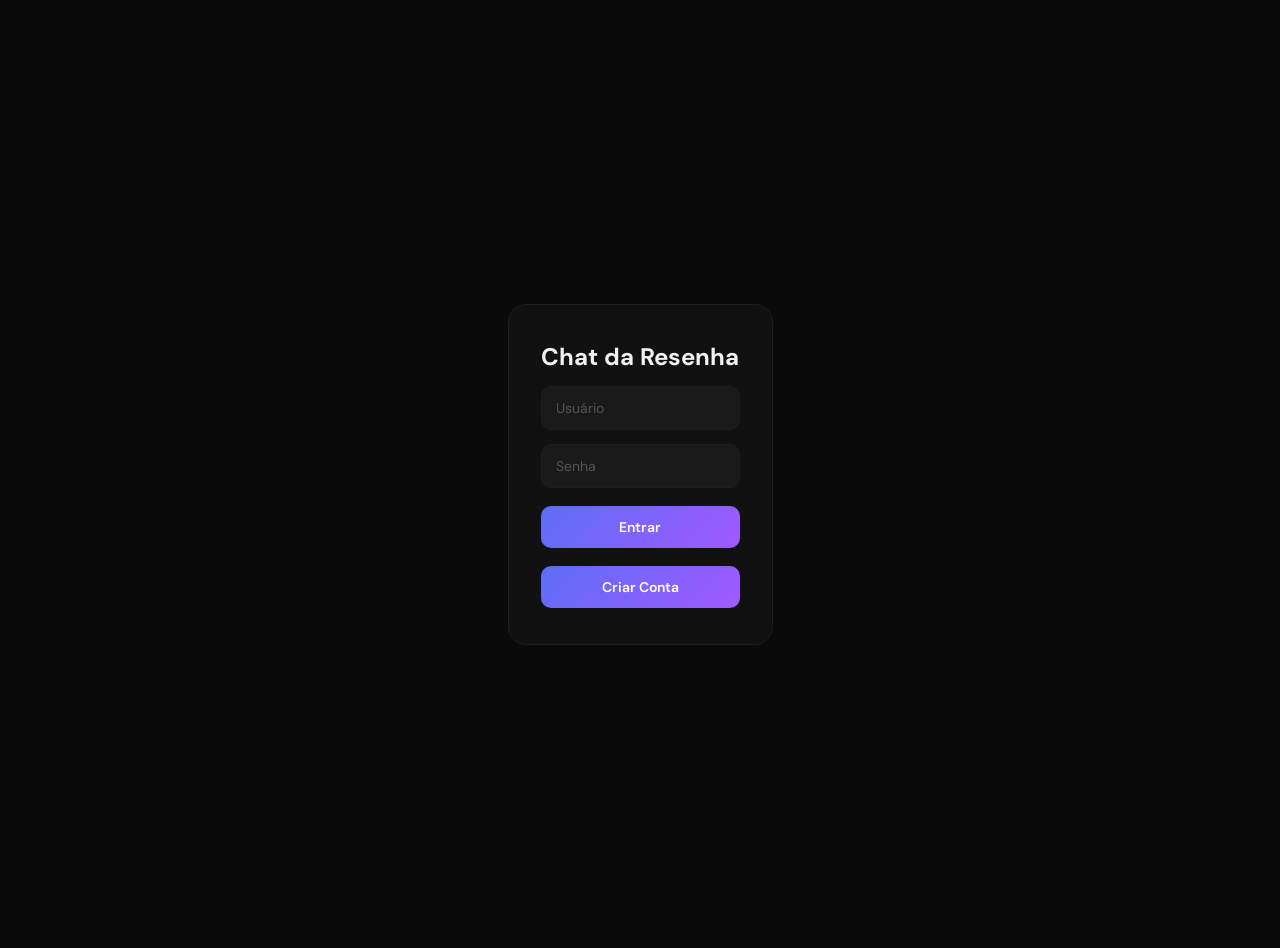
<file: index.html>
<!DOCTYPE html>
<html lang="pt-BR">
<head>
<meta charset="UTF-8">
<meta name="viewport" content="width=device-width, initial-scale=1.0">

<title>Chat da Resenha</title>

<link rel="stylesheet" href="static/login.css">

</head>
<body>

<div class="login-container">

    <h2>Chat da Resenha</h2>

    <input
        id="username"
        type="text"
        placeholder="Usuário"
    >

    <input
        id="password"
        type="password"
        placeholder="Senha"
    >

    <button onclick="login()">
        Entrar
    </button>

    <button onclick="register()">
        Criar Conta
    </button>

</div>

<script>

const API_URL =
"https://apichat-production-e8b7.up.railway.app";

async function login(){

    const username =
    document.getElementById("username").value.trim();

    const password =
    document.getElementById("password").value.trim();

    if(!username || !password){
        alert("Preencha todos os campos");
        return;
    }

    try{

        const resposta = await fetch(
            `${API_URL}/login`,
            {
                method:"POST",
                headers:{
                    "Content-Type":"application/json"
                },
                body:JSON.stringify({
                    username,
                    password
                })
            }
        );

        const usuario =
        await resposta.json();

        if(!resposta.ok){
            alert(usuario.error);
            return;
        }

        localStorage.setItem(
            "usuario_id",
            usuario.id
        );

        localStorage.setItem(
            "username",
            usuario.username
        );

        window.location.href =
        "templates/chat.html";

    }catch(erro){

        console.error(erro);

        alert(
            "Erro ao conectar com a API"
        );
    }
}

async function register(){

    const username =
    document.getElementById("username").value.trim();

    const password =
    document.getElementById("password").value.trim();

    if(!username || !password){
        alert("Preencha todos os campos");
        return;
    }

    try{

        const resposta = await fetch(
            `${API_URL}/register`,
            {
                method:"POST",
                headers:{
                    "Content-Type":"application/json"
                },
                body:JSON.stringify({
                    username,
                    password
                })
            }
        );

        const dados =
        await resposta.json();

        if(!resposta.ok){
            alert(dados.error);
            return;
        }

        alert(
            "Conta criada com sucesso!"
        );

    }catch(erro){

        console.error(erro);

        alert(
            "Erro ao conectar com a API"
        );
    }
}

</script>

</body>
</html>
</file>
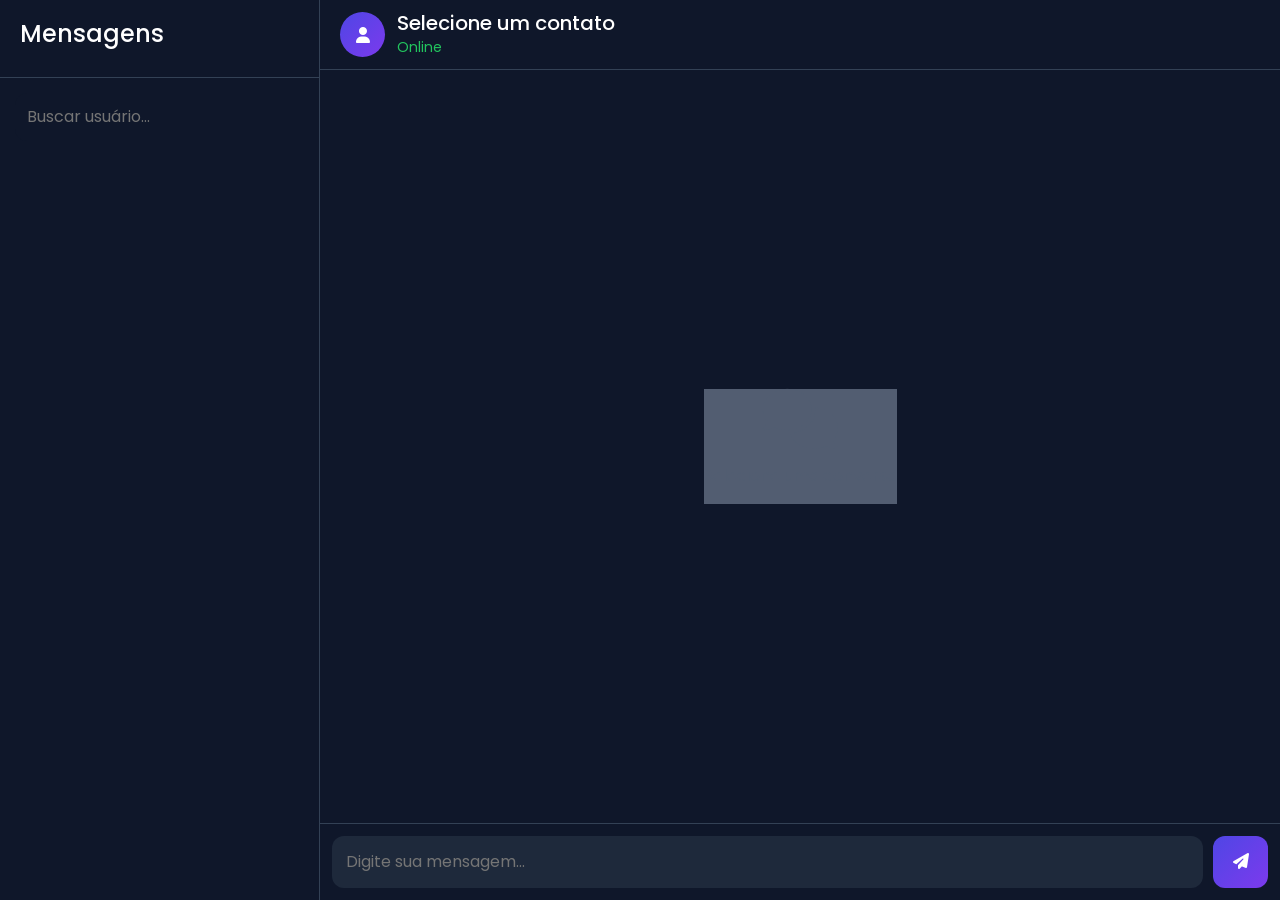
<file: templates/chat.html>
<!DOCTYPE html>
<html lang="pt-BR">
<head>
<meta charset="UTF-8">
<meta name="viewport" content="width=device-width, initial-scale=1.0">

<title>Chat</title>

<link href="https://cdn.jsdelivr.net/npm/bootstrap@5.3.3/dist/css/bootstrap.min.css" rel="stylesheet">
<link rel="stylesheet" href="https://cdnjs.cloudflare.com/ajax/libs/font-awesome/6.5.2/css/all.min.css">
<link rel="stylesheet" href="/static/style.css">
</head>

<body>

<!-- TOP BAR MOBILE -->
<nav class="navbar navbar-dark bg-dark d-md-none px-3">
    <button class="btn btn-outline-light" data-bs-toggle="offcanvas" data-bs-target="#sidebar">
        <i class="fa-solid fa-bars"></i>
    </button>
    <span class="navbar-brand ms-2">Chat</span>
</nav>

<div class="container-fluid p-0">
    <div class="row g-0 app">

        <!-- SIDEBAR ÚNICA (DESKTOP + MOBILE OFFCANVAS CLONE) -->
        <aside id="sidebar" class="col-md-4 col-lg-3 sidebar offcanvas-md offcanvas-start">

            <div class="offcanvas-header d-md-none">
                <h5 class="offcanvas-title">Mensagens</h5>
                <button type="button" class="btn-close btn-close-white" data-bs-dismiss="offcanvas"></button>
            </div>

            <div class="sidebar-header d-none d-md-block">
                <h4>Mensagens</h4>
            </div>

            <div class="search-box">
                <input id="nomeContato" type="text" placeholder="Buscar usuário...">
                <button onclick="adicionarContato()">
                    <i class="fa-solid fa-plus"></i>
                </button>
            </div>

            <ul id="lista-contatos"></ul>
        </aside>

        <!-- CHAT -->
        <main class="col-12 col-md-8 col-lg-9 chat">

            <div class="chat-header">
                <div class="header-info">
                    <div class="avatar-large">
                        <i class="fa-solid fa-user"></i>
                    </div>

                    <div>
                        <h5 id="nome-contato">Selecione um contato</h5>
                        <small>Online</small>
                    </div>
                </div>
            </div>

            <div id="mensagens">
                <div class="placeholder">
                    <i class="fa-solid fa-comments"></i>
                    <p>Selecione uma conversa</p>
                </div>
            </div>

            <div class="enviar">
                <input id="texto" type="text" placeholder="Digite sua mensagem...">
                <button onclick="enviar()">
                    <i class="fa-solid fa-paper-plane"></i>
                </button>
            </div>

        </main>

    </div>
</div>

<script src="https://cdn.jsdelivr.net/npm/bootstrap@5.3.3/dist/js/bootstrap.bundle.min.js"></script>
<script src="/static/script.js"></script>

</body>
</html>
</file>
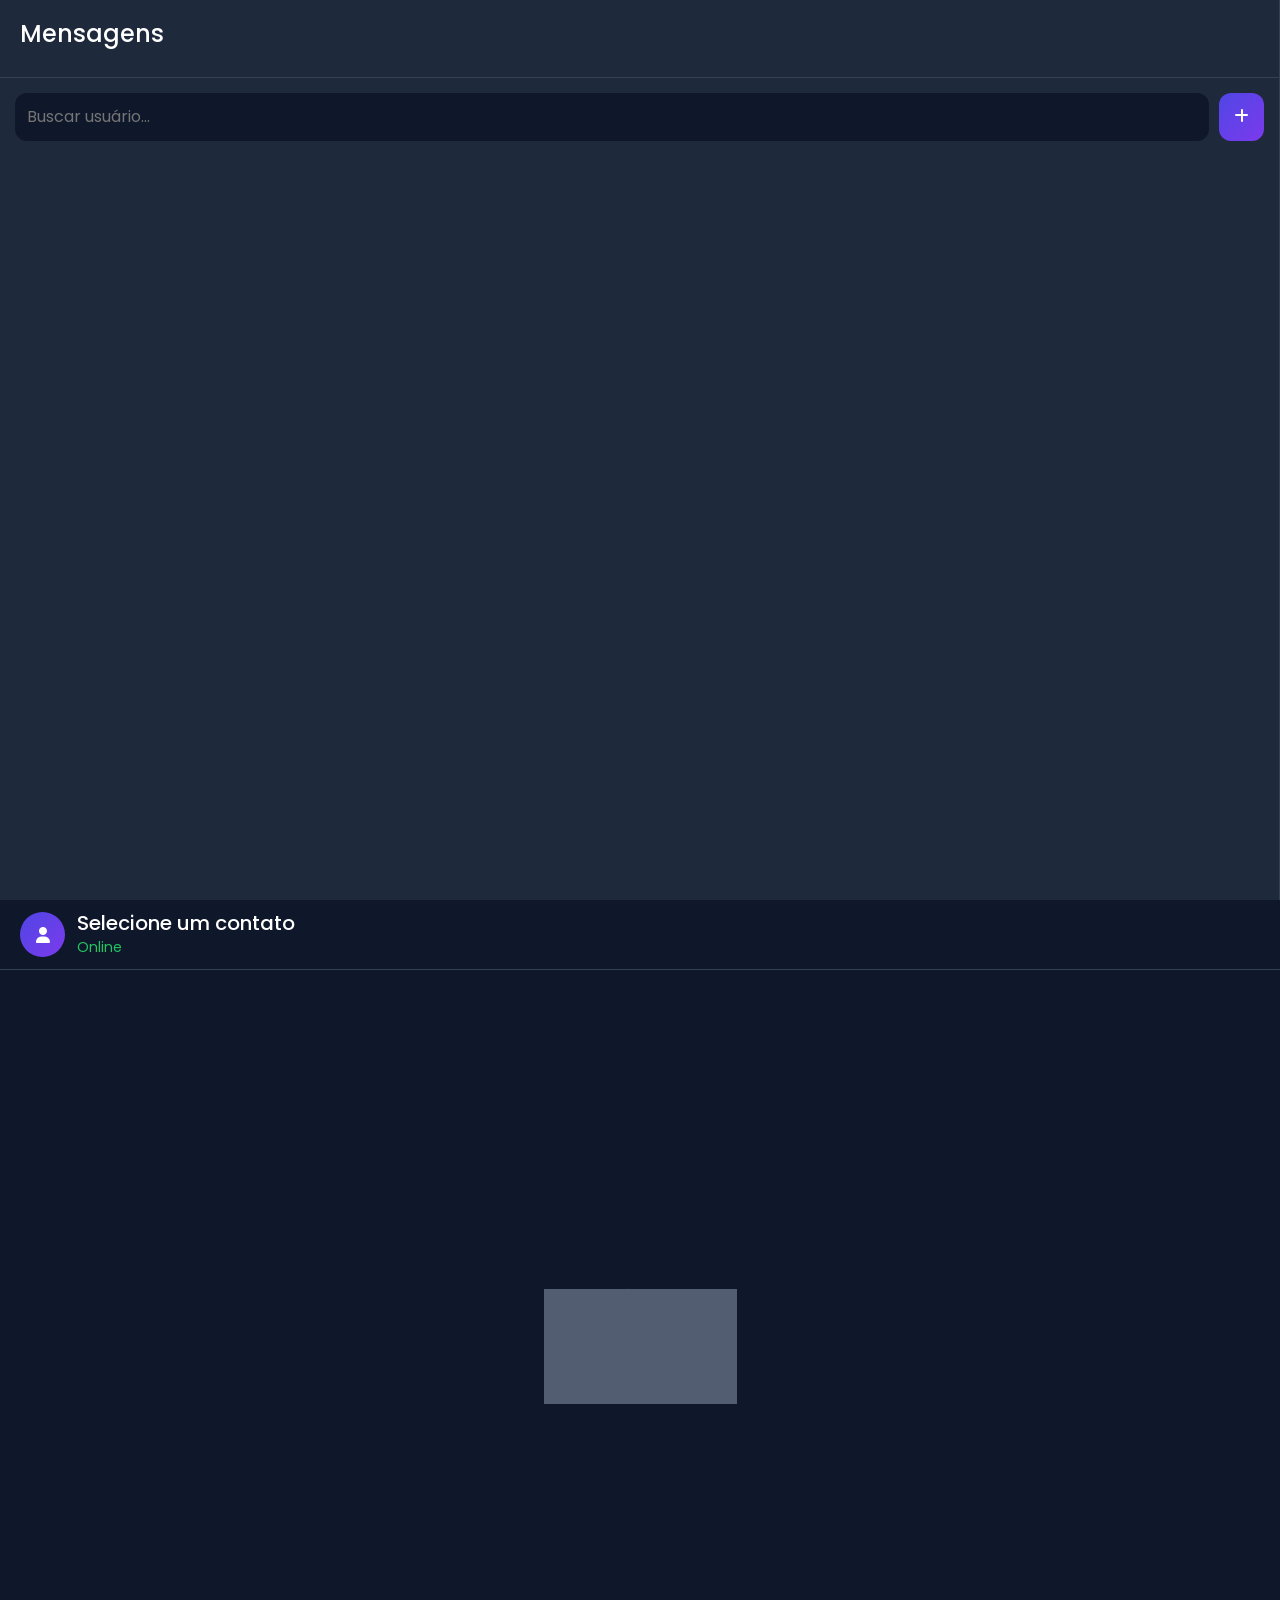
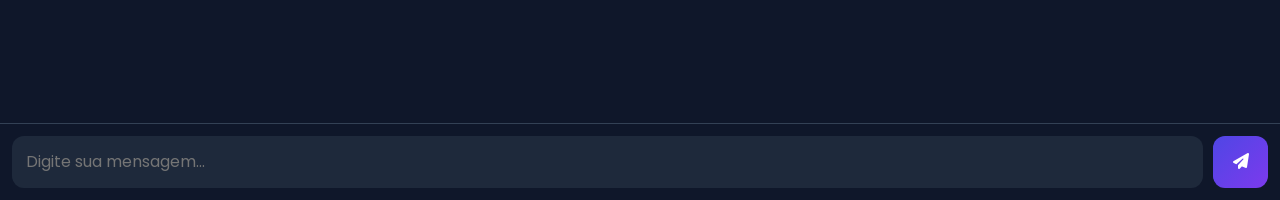
<file: static/templates/chat.html>
<!DOCTYPE html>
<html lang="pt-BR">
<head>

<meta charset="UTF-8">
<meta name="viewport" content="width=device-width, initial-scale=1.0">

<title>Chat</title>

<link href="https://cdn.jsdelivr.net/npm/bootstrap@5.3.3/dist/css/bootstrap.min.css" rel="stylesheet">

<link rel="stylesheet" href="/static/style.css">

<link rel="stylesheet"
href="https://cdnjs.cloudflare.com/ajax/libs/font-awesome/6.5.2/css/all.min.css">

</head>

<body>

<div class="app">

    <!-- SIDEBAR -->

    <aside class="sidebar">

        <div class="sidebar-header">
            <h4>Mensagens</h4>
        </div>

        <div class="search-box">

            <input
                id="nomeContato"
                type="text"
                placeholder="Buscar usuário..."
            >

            <button onclick="adicionarContato()">
                <i class="fa-solid fa-plus"></i>
            </button>

        </div>

        <ul id="lista-contatos"></ul>

    </aside>

    <!-- CHAT -->

    <main class="chat">

        <div class="chat-header">

            <div class="header-info">

                <div class="avatar-large">
                    <i class="fa-solid fa-user"></i>
                </div>

                <div>

                    <h5 id="nome-contato">
                        Selecione um contato
                    </h5>

                    <small>Online</small>

                </div>

            </div>

        </div>

        <div id="mensagens">

            <div class="placeholder">

                <i class="fa-solid fa-comments"></i>

                <p>Selecione uma conversa</p>

            </div>

        </div>

        <div class="enviar">

            <input
                id="texto"
                type="text"
                placeholder="Digite sua mensagem..."
            >

            <button onclick="enviar()">
                <i class="fa-solid fa-paper-plane"></i>
            </button>

        </div>

    </main>

</div>

<script src="/static/script.js"></script>

</body>
</html>
</file>
<file: static/login.css>
@import url('https://fonts.googleapis.com/css2?family=DM+Sans:wght@300;400;500;600&display=swap');

*, *::before, *::after { box-sizing: border-box; margin: 0; padding: 0; }

:root {
  --bg:      #0a0a0a;
  --surface: #111111;
  --border:  #1e1e1e;
  --input-bg:#1a1a1a;
  --accent:  #5b6ef5;
  --accent2: #a259ff;
  --text:    #f0f0f0;
  --muted:   #555;
}

html, body {
  min-height: 100dvh;
  font-family: 'DM Sans', sans-serif;
  background: var(--bg);
  color: var(--text);
  display: flex;
  align-items: center;
  justify-content: center;
  padding: 24px 16px;
}

.login-container {
  width: 100%;
  max-width: 360px;
  background: var(--surface);
  border: 1px solid var(--border);
  border-radius: 18px;
  padding: 36px 32px;
  display: flex;
  flex-direction: column;
  gap: 14px;
}

.login-brand {
  text-align: center;
  margin-bottom: 6px;
}

.login-brand h2 {
  font-size: 22px;
  font-weight: 600;
  letter-spacing: -0.4px;
  background: linear-gradient(135deg, #5b6ef5, #a259ff);
  -webkit-background-clip: text;
  -webkit-text-fill-color: transparent;
  background-clip: text;
}

.login-brand p {
  font-size: 13px;
  color: var(--muted);
  margin-top: 4px;
}

.login-container input {
  width: 100%;
  padding: 12px 14px;
  background: var(--input-bg);
  border: 1px solid var(--border);
  border-radius: 10px;
  color: var(--text);
  font-family: inherit;
  font-size: 14px;
  outline: none;
  transition: border-color 0.2s;
}

.login-container input:focus { border-color: var(--accent); }
.login-container input::placeholder { color: var(--muted); }

.login-container button {
  width: 100%;
  padding: 12px;
  margin-top: 4px;
  background: linear-gradient(135deg, var(--accent), var(--accent2));
  color: #fff;
  border: none;
  border-radius: 10px;
  font-family: inherit;
  font-size: 14px;
  font-weight: 600;
  cursor: pointer;
  transition: opacity 0.2s, transform 0.15s;
}

.login-container button:hover  { opacity: 0.88; }
.login-container button:active { transform: scale(0.98); }
</file>
<file: static/style.css>
@import url('https://fonts.googleapis.com/css2?family=Poppins:wght@300;400;500;600&display=swap');

*{
    margin:0;
    padding:0;
    box-sizing:border-box;
    font-family:'Poppins',sans-serif;
}

:root{
    --bg:#0f172a;
    --card:#1e293b;
    --border:#334155;
    --primary:#4f46e5;
    --primary2:#7c3aed;
    --text:#f8fafc;
    --muted:#94a3b8;
}

body{
    background:var(--bg);
    height:100vh;
}

/* APP */
.app{
    height:100vh;
}

/* SIDEBAR */
.sidebar{
    background:var(--card);
    border-right:1px solid var(--border);
    height:100vh;
    overflow:hidden;
    display:flex;
    flex-direction:column;
}

.sidebar-header{
    padding:20px;
    border-bottom:1px solid var(--border);
    color:white;
}

.search-box{
    padding:15px;
    display:flex;
    gap:10px;
}

.search-box input{
    flex:1;
    border:none;
    outline:none;
    background:#0f172a;
    color:white;
    padding:12px;
    border-radius:12px;
}

.search-box button{
    width:45px;
    border:none;
    border-radius:12px;
    background:linear-gradient(135deg,var(--primary),var(--primary2));
    color:white;
}

#lista-contatos{
    list-style:none;
    overflow-y:auto;
    flex:1;
    padding:10px;
}

.contato{
    display:flex;
    align-items:center;
    gap:12px;
    padding:12px;
    border-radius:14px;
    cursor:pointer;
    transition:.2s;
    color:white;
}

.contato:hover{
    background:rgba(255,255,255,0.08);
}

.avatar{
    width:45px;
    height:45px;
    border-radius:50%;
    background:linear-gradient(135deg,var(--primary),var(--primary2));
    display:flex;
    align-items:center;
    justify-content:center;
    color:white;
}

/* CHAT */
.chat{
    display:flex;
    flex-direction:column;
    height:100vh;
}

.chat-header{
    height:70px;
    border-bottom:1px solid var(--border);
    display:flex;
    align-items:center;
    padding:0 20px;
}

.header-info{
    display:flex;
    align-items:center;
    gap:12px;
}

.avatar-large{
    width:45px;
    height:45px;
    border-radius:50%;
    background:linear-gradient(135deg,var(--primary),var(--primary2));
    display:flex;
    align-items:center;
    justify-content:center;
    color:white;
}

.header-info h5{
    color:white;
    margin:0;
}

.header-info small{
    color:#22c55e;
}

/* MENSAGENS */
#mensagens{
    flex:1;
    overflow-y:auto;
    padding:20px;
    display:flex;
    flex-direction:column;
    gap:10px;
}

.mensagem{
    max-width:70%;
    padding:12px 16px;
    border-radius:16px;
    animation:fade .2s ease;
}

.minha{
    align-self:flex-end;
    color:white;
    background:linear-gradient(135deg,var(--primary),var(--primary2));
}

.outro{
    align-self:flex-start;
    color:white;
    background:var(--card);
}

/* INPUT */
.enviar{
    display:flex;
    gap:10px;
    padding:12px;
    border-top:1px solid var(--border);
}

.enviar input{
    flex:1;
    padding:14px;
    border:none;
    border-radius:12px;
    background:var(--card);
    color:white;
    outline:none;
}

.enviar button{
    width:55px;
    border:none;
    border-radius:12px;
    background:linear-gradient(135deg,var(--primary),var(--primary2));
    color:white;
}

/* PLACEHOLDER */
.placeholder{
    margin:auto;
    text-align:center;
    color:var(--muted);
}

.placeholder i{
    font-size:60px;
    margin-bottom:15px;
}

/* ANIMAÇÃO */
@keyframes fade{
    from{opacity:0; transform:translateY(10px);}
    to{opacity:1; transform:translateY(0);}
}

/* MOBILE FIX */
@media (max-width:768px){

    .chat{
        height:calc(100vh - 56px);
    }

    .mensagem{
        max-width:90%;
    }
}
</file>
